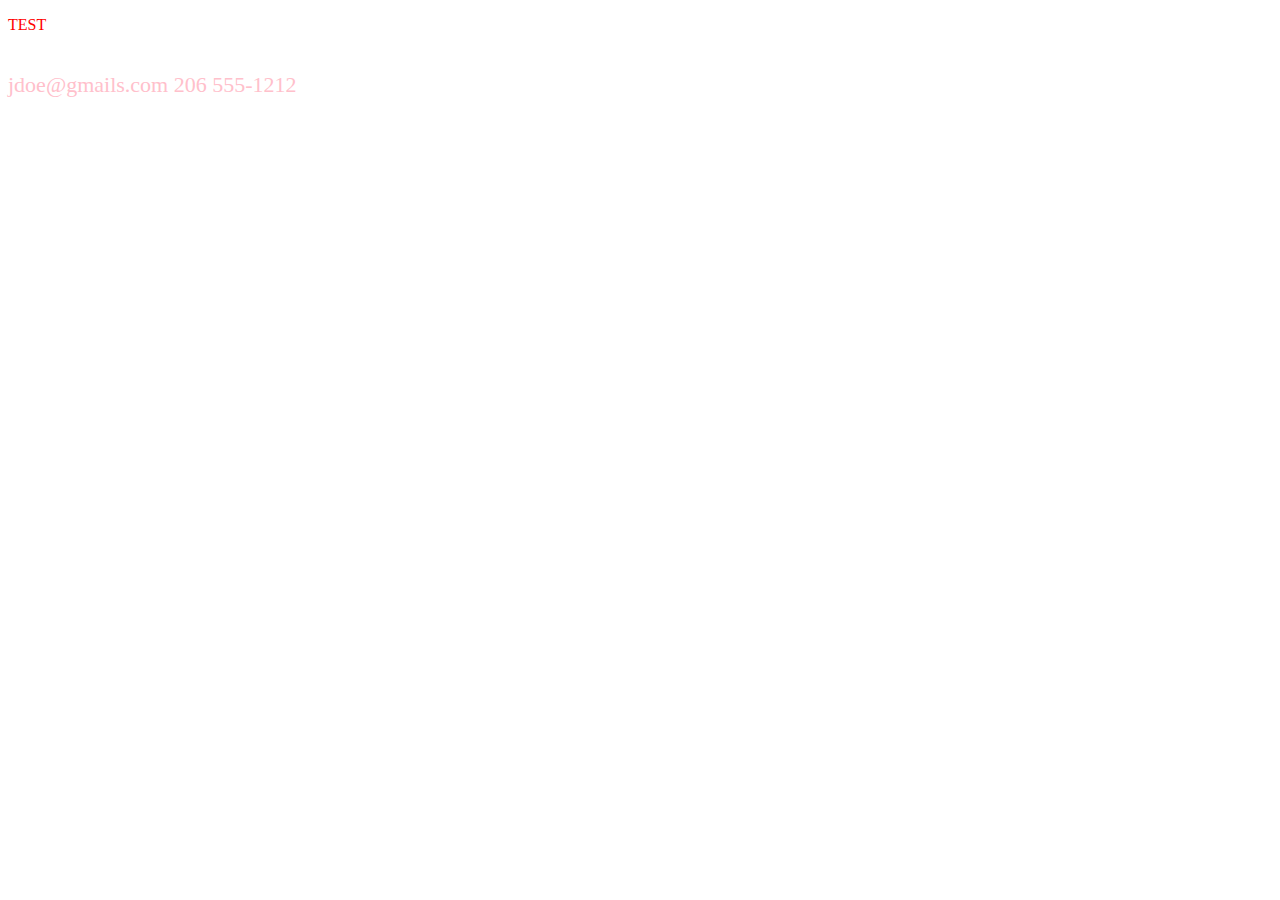
<file: webfun/index.html>
<!DOCTYPE html>
<html lang="en">
<head>
    <meta charset="UTF-8">
    <meta name="viewport" content="width=device-width, initial-scale=1.0">
    <title>Document</title>
    <link rel='stylesheet' type='text/css' href="style.css">
</head>
<body>
    <p id="tst">TEST</p>



    <p id="emailphone">jdoe@gmails.com 206 555-1212</p> 
</body>
</html>
</file>
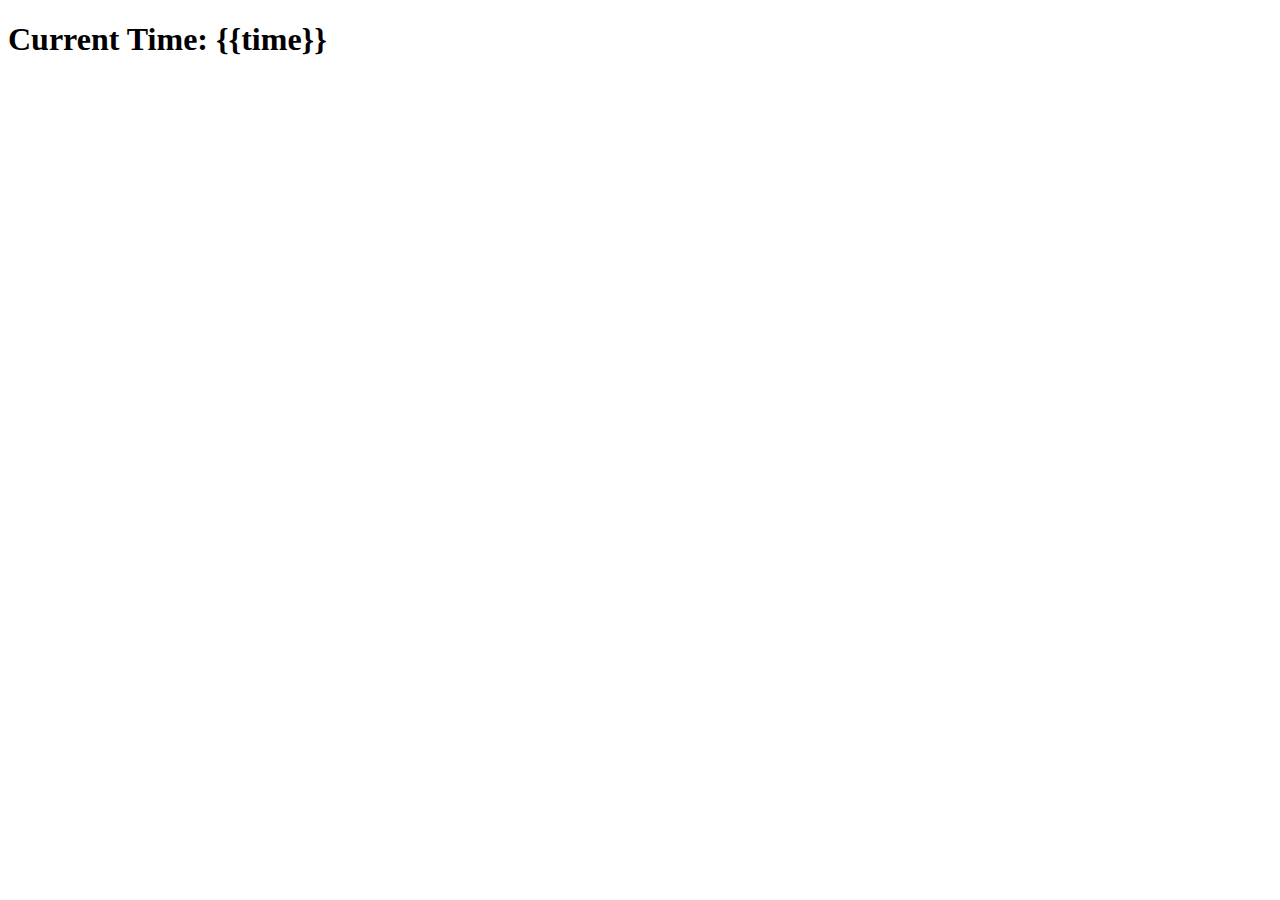
<file: python/time_display/time_app/templates/index.html>
<!DOCTYPE html>
<html lang="en">
<head>
    <meta charset="UTF-8">
    <meta name="viewport" content="width=device-width, initial-scale=1.0">
    <title>Time Display</title>
</head>
<body>
    <h1>Current Time: {{time}}</h1>
</body>
</html>
</file>
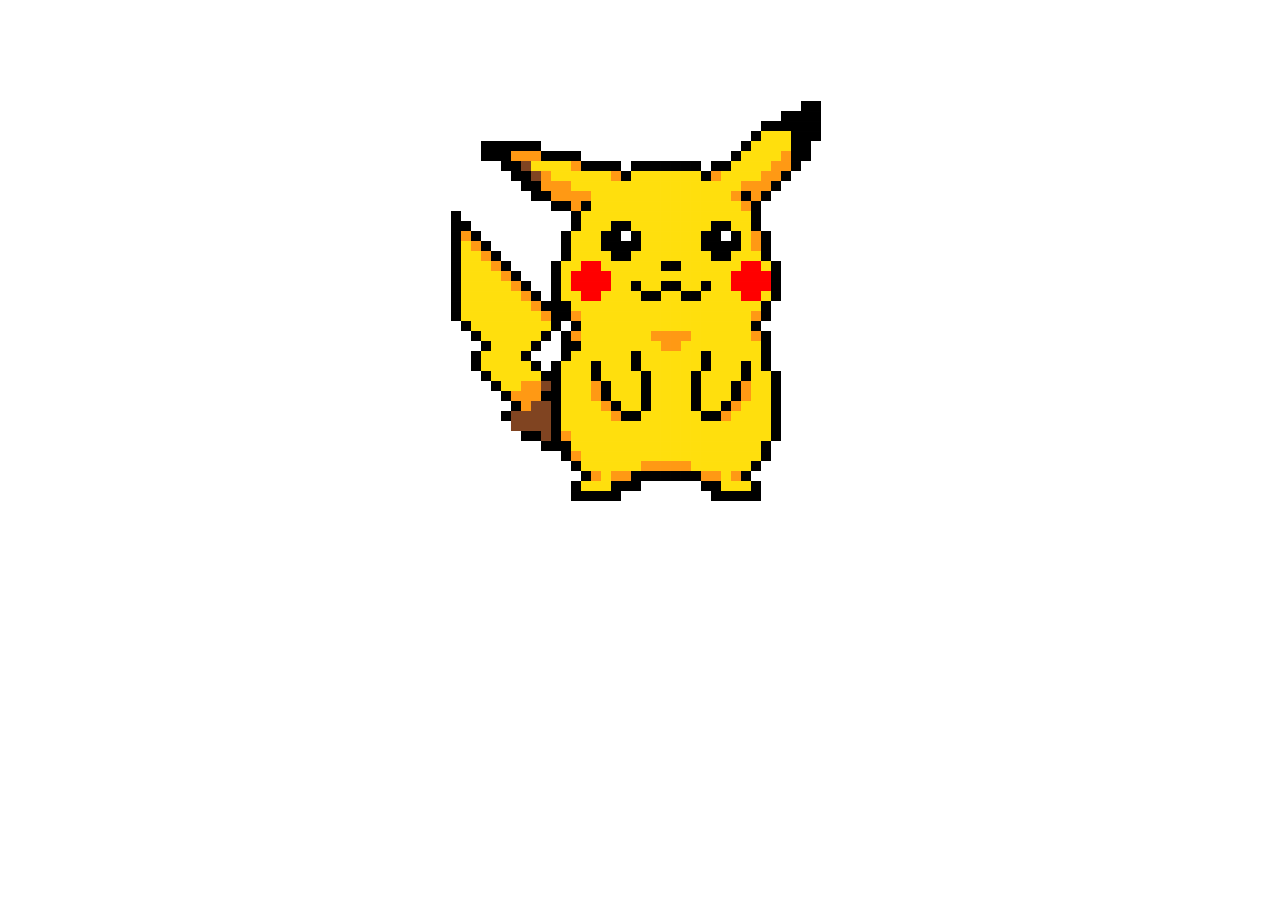
<file: webfun/game/game.html>
<!DOCTYPE html>
<html lang="en">
<head>
    <meta charset="UTF-8">
    <meta name="viewport" content="width=device-width, initial-scale=1.0">
    <title>Document</title>
</head>
<body>
    <div id='character' style='position:absolute; top:100px; left:450px; background-image: url("pika.png"); width:371px; height:402px;'></div>
    <script type="text/javascript">
        var leftValue = 450, topValue = 100;
        function update(){
            document.getElementById("character").style.left = leftValue+"px";
            document.getElementById("character").style.top = topValue+"px";
        }
        document.onkeydown = function(e) {
            console.log('e: ', e); 
            console.log('e.keyCode: ', e.keyCode);
            if (e.keyCode == 37 && leftValue > 0) { // LEFT
                leftValue = leftValue - 10;
            }
            else if (e.keyCode == 39 && leftValue < 500) { // RIGHT
                leftValue = leftValue + 10;         
            }
            else if (e.keyCode == 40 && topValue < 500) { // DOWN
                topValue = topValue + 10;
            }
            else if (e.keyCode == 38 && topValue > 0) { // UP
                topValue = topValue - 10;
            }
            update();
        }
    </script>
    
</body>
</html>
</file>
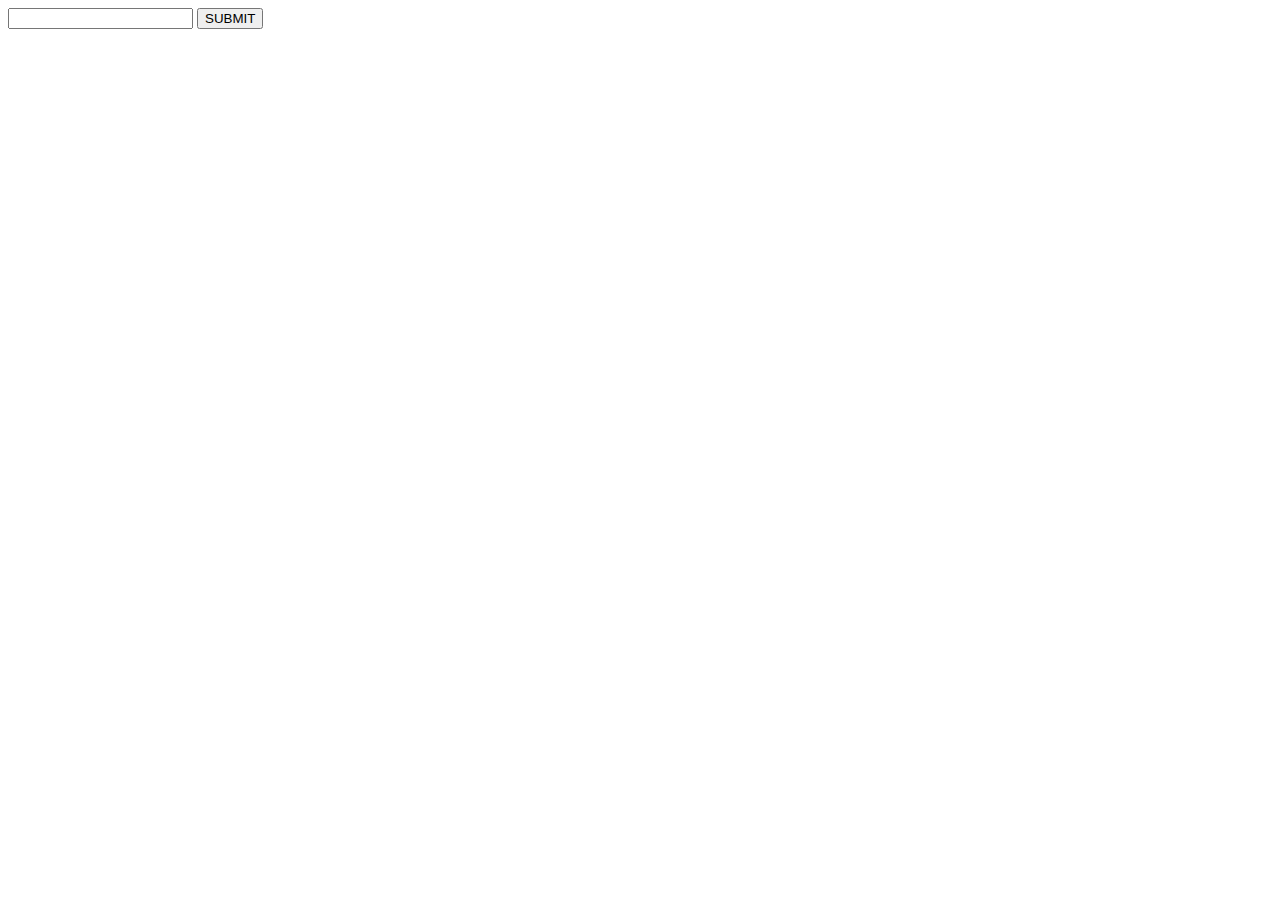
<file: webfun/jquery/length_logic.html>
<!DOCTYPE html>
<html lang="en">
<head>
    <meta charset="UTF-8">
    <meta name="viewport" content="width=device-width, initial-scale=1.0">
    <title>Document</title>
    <script src="https://ajax.googleapis.com/ajax/libs/jquery/3.5.1/jquery.min.js"></script>
</head>

<body>

    <form>
        <input class = "name" name = first_name/>
        <button type = "submit">SUBMIT</button>
    </form>

    <script>
    $( "form" ).submit(function( event ) {
        var name_length = $("input.name").val().length;
            if(name_length==0) {
                alert( "Please input your name before submitting!" );
                event.preventDefault();
                return false;
            }
    });
    </script>
</body>
</html>
</file>
<file: webfun/style.css>
#tst{
    color: red;
}
#emailphone  {
    margin-left: auto;
    margin-right: auto;
    height: 20px;
    font-size: 22px;
    display: inline-block;
    color: pink;
}
</file>
